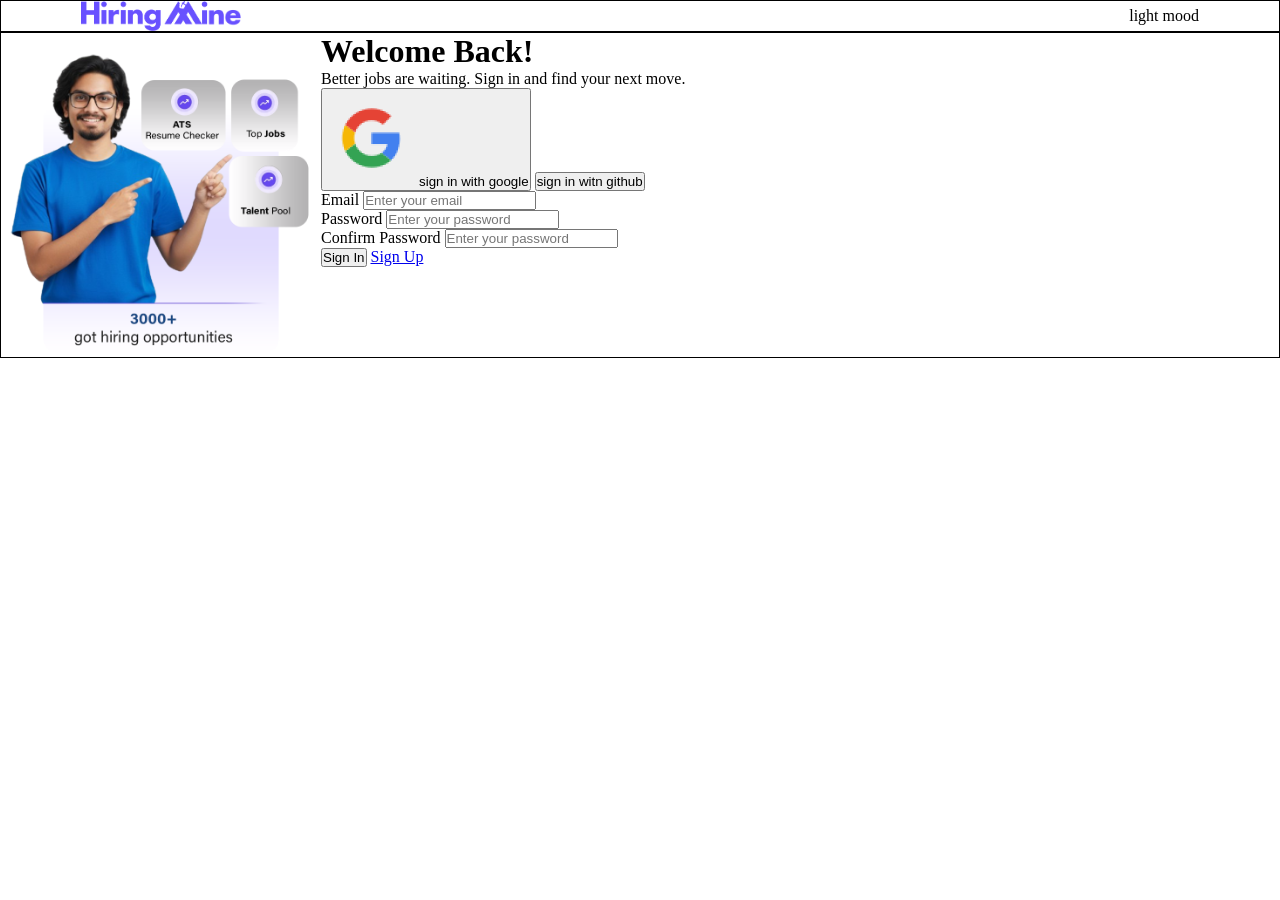
<file: Job_portal/signin.html>
<!doctype html>
<html lang="en">
  <head>
    <meta charset="UTF-8" />
    <meta name="viewport" content="width=device-width, initial-scale=1.0" />
    <title>Hiring Mine</title>
    <link rel="stylesheet" href="style.css" />
    <script
      defer
      src="./JS/signin.js
    "
    ></script>
  </head>
  <body>
    <!-- HEADER -->
    <header>
      <img src="./img/Hiring Mine Logo-453a72d3.png" alt="" />
      <p>light mood</p>
    </header>

    <!-- SIGNUP-CONTAINER -->
    <main class="login-container">
      <!-- IMAGE -->
      <div class="left-side">
        <img src="./img/1-0c5d77b5.png" alt="" />
      </div>

      <!-- SIGN FORM -->
      <div class="right-side">
        <div class="info">
          <h1>Welcome Back!</h1>
          <p>Better jobs are waiting. Sign in and find your next move.</p>
        </div>

        <div class="btns">
          <button>
            <img src="./img/download.png" alt="" />sign in with google
          </button>
          <button>sign in witn github</button>
        </div>

        <!-- FORM -->
        <form id="signinForm" action="">
          <div class="input-group">
            <label for="email">Email</label>
            <input type="email" id="email" placeholder="Enter your email" />
          </div>

          <div class="input-group">
            <label for="password">Password</label>
            <input
              type="password"
              id="password"
              placeholder="Enter your password"
            />
          </div>

          <div class="input-group">
            <label for="confirmPassword">Confirm Password</label>
            <input
              type="password"
              id="confirmPassword"
              placeholder="Enter your password"
            />
          </div>
          <button type="submit">Sign In</button>
          <a href="./pages/signup.html">Sign Up</a>
        </form>
      </div>
    </main>
  </body>
</html>
</file>
<file: Job_portal/style.css>
*{
    margin: 0;
    padding: 0;
    box-sizing: border-box;
}
body{
    width: 100%;
    height: 100vh;
}

header{
    border: 1px solid black;
    display: flex;
    align-items: center;
    justify-content: space-between;
    padding-inline: 80px;
    
}

header img{
    width: 160px;
}

.left-side img{
    width: 320px;
}
.login-container{
    display:flex ;
    border: 1px solid #000;
}

.info h1{

}
</file>
